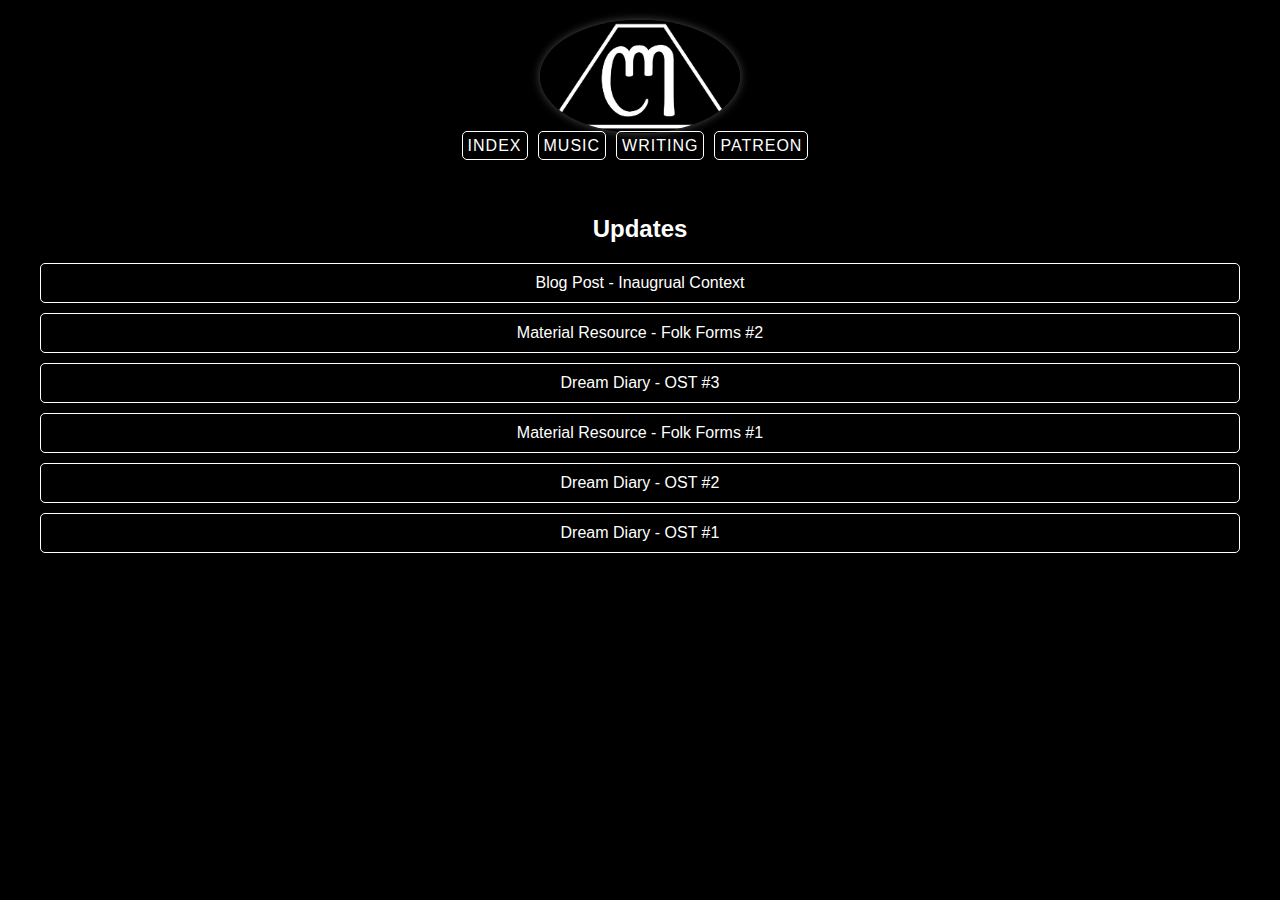
<file: index.html>
<!DOCTYPE html>
<html>
<head>
  <meta charset="UTF-8">
  <title>Free Musick</title>
  <link rel="stylesheet" type="text/css" href="styles.css">
</head>
<body>
  <header>
    <div class="logo">
      <img src="logo.png" alt="Free Musick">
    </div>
    <nav>
      <ul>
        <li><a href="index.html">INDEX</a></li>
        <li><a href="music.html">MUSIC</a></li>
        <li><a href="writing.html">WRITING</a></li>
        <li><a href="https://www.patreon.com/free_musick">PATREON</a></li>
      </ul>
    </nav>
  </header>
  
  <section id="Writing">
    <h2>Updates</h2>
    
    <a href="blog_0.html">Blog Post - Inaugrual Context</a>
    <a href="https://freemusick.bandcamp.com/album/folk-forms-2">Material Resource - Folk Forms #2</a>
    <a href="https://freemusick.bandcamp.com/album/ost-3">Dream Diary - OST #3</a>
    <a href="https://freemusick.bandcamp.com/album/folk-forms-1">Material Resource - Folk Forms #1</a>
    <a href="https://freemusick.bandcamp.com/album/ost-2">Dream Diary - OST #2</a>
    <a href="https://freemusick.bandcamp.com/album/ost-1">Dream Diary - OST #1</a>
  </section>
  
</body>
</html>
</file>
<file: styles.css>
/* styles.css */

body {
  font-family: Arial, sans-serif;
  margin: 0;
  padding: 0;
  background-color: #000;
  color: #fff;
}

header {
  background-color: #000;
  color: #fff;
  padding: 20px;
  text-align: center;
}

header img {
  max-width: 100%;
  height: auto;
  border-radius: 50%;
  box-shadow: 0 0 10px rgba(255, 255, 255, 0.3);
}

h2 {
  margin: 0 0 20px;
}

nav {
  text-align: center;
}

nav ul {
  list-style-type: none;
  padding: 0;
  margin: 0;
  display: flex;
  flex-wrap: wrap;
  justify-content: center;
}

nav ul li {
  margin-right: 10px;
}

nav ul li a {
  color: #fff;
  text-decoration: none;
  text-transform: uppercase;
  letter-spacing: 1px;
  border: 1px solid #fff;
  padding: 5px;
  border-radius: 5px;
}

section {
  padding: 40px;
  text-align: center;
}

section p {
  margin-bottom: 20px;
  font-size: 14px;
  line-height: 1.5;
  max-width: 600px; /* Adjust the width as desired */
  margin-left: auto;
  margin-right: auto;
}

section a {
  display: block;
  margin-bottom: 10px;
  padding: 10px 20px;
  background-color: #000;
  color: #fff;
  text-decoration: none;
  border-radius: 5px;
  transition: border-color 0.3s ease;
  border: 1px solid #fff;
}

section a:hover {
  border-color: #fff;
}

footer {
  background-color: #000;
  color: #fff;
  padding: 20px;
  text-align: center;
}

@media only screen and (max-width: 768px) {
  header {
    padding: 10px;
  }
  
  nav ul li {
    display: block;
    margin-bottom: 10px;
  }
  
  section {
    padding: 20px;
  }
}

.logo {
  max-width: 200px;
  margin: 0 auto;
}

.logo img,
.logo object {
  max-width: 100%;
  height: auto;
}

#updates {
  margin-top: 20px;
}

#updates h2 {
  margin-bottom: 10px;
}

#updates a {
  color: #fff;
  background-color: #000;
  display: block;
  padding: 10px;
  margin-bottom: 10px;
  text-decoration: none;
  border-radius: 5px;
  transition: border-color 0.3s ease;
  border: 1px solid #fff;
}

#updates a:hover {
  border-color: #fff;
}
</file>
